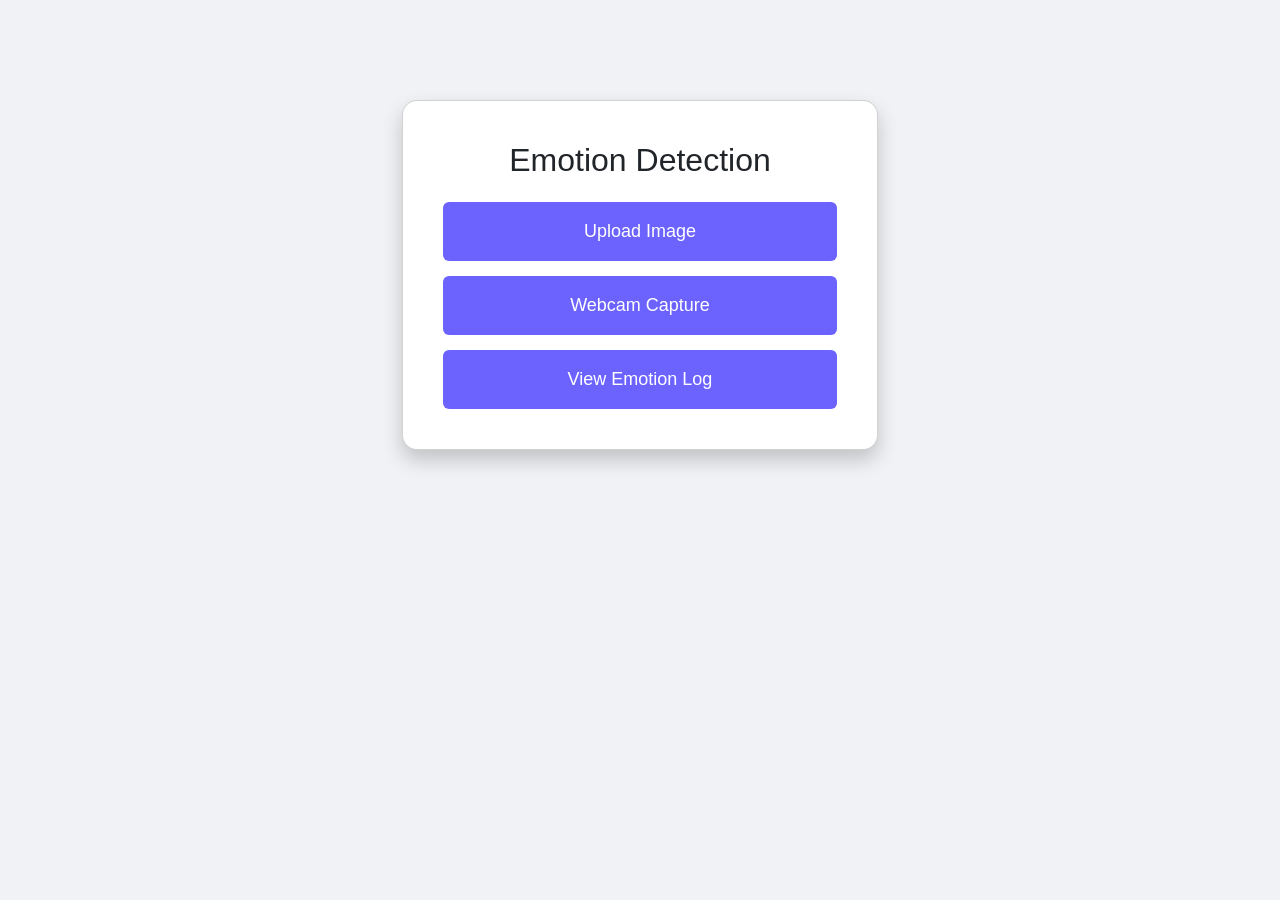
<file: templates/index.html>
<!DOCTYPE html>
<html lang="en">
<head>
<meta charset="UTF-8">
<meta name="viewport" content="width=device-width, initial-scale=1.0">
<title>Emotion Detection Home</title>
<link href="https://cdn.jsdelivr.net/npm/bootstrap@5.3.0/dist/css/bootstrap.min.css" rel="stylesheet">
<style>
body { background: #f0f2f5; font-family: Arial, sans-serif; }
.container { margin-top: 100px; max-width: 500px; }
.card { padding: 40px; border-radius: 15px; box-shadow: 0 10px 20px rgba(0,0,0,0.2); text-align: center; }
.btn-custom { background: #6C63FF; color: white; width: 100%; padding: 15px; margin-top: 15px; font-size: 18px; }
.btn-custom:hover { background: #5751d9; }
</style>
</head>
<body>
<div class="container">
    <div class="card">
        <h2>Emotion Detection</h2>
        <a href="/upload" class="btn btn-custom">Upload Image</a>
        <a href="/webcam_page" class="btn btn-custom">Webcam Capture</a>
        <a href="/view_log" class="btn btn-custom">View Emotion Log</a>
    </div>
</div>
</body>
</html>
</file>
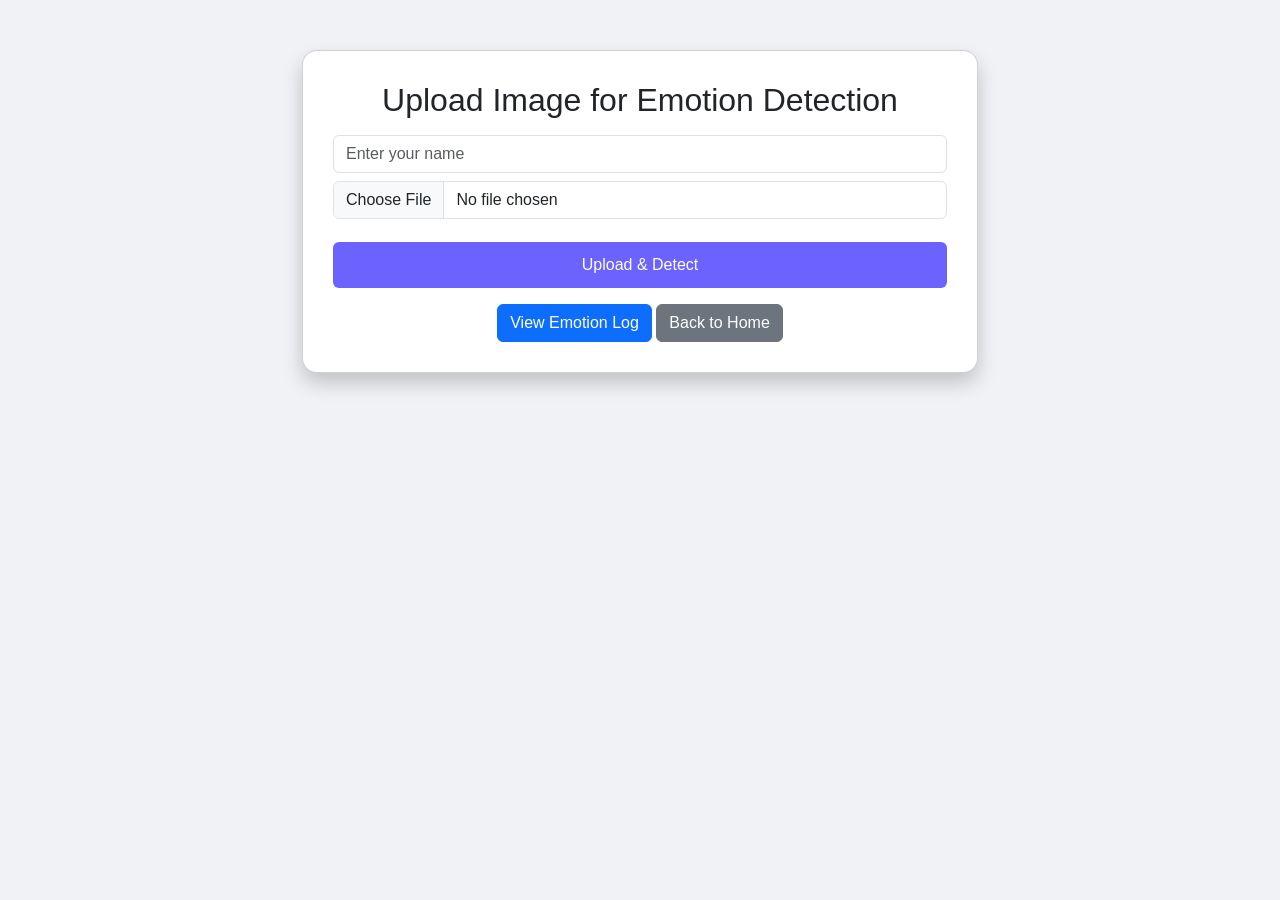
<file: templates/upload.html>
<!DOCTYPE html>
<html lang="en">
<head>
<meta charset="UTF-8">
<meta name="viewport" content="width=device-width, initial-scale=1.0">
<title>Upload - Emotion Detection</title>
<link href="https://cdn.jsdelivr.net/npm/bootstrap@5.3.0/dist/css/bootstrap.min.css" rel="stylesheet">
<style>
body { background: #f0f2f5; font-family: Arial, sans-serif; }
.container { margin-top: 50px; max-width: 700px; }
.card { padding: 30px; border-radius: 15px; box-shadow: 0 10px 20px rgba(0,0,0,0.2); text-align: center; background: white; }
.btn-custom { background: #6C63FF; color: white; width: 100%; padding: 10px; margin-top: 15px; }
.btn-custom:hover { background: #5751d9; }
</style>
</head>
<body>
<div class="container">
    <div class="card">
        <h2 class="mb-3">Upload Image for Emotion Detection</h2>

        <form method="POST" action="/upload" enctype="multipart/form-data">
            <input type="text" name="username" placeholder="Enter your name" class="form-control mb-2" required>
            <input type="file" name="file" class="form-control mb-2" required>
            <button type="submit" class="btn btn-custom">Upload & Detect</button>
        </form>

        <div class="text-center mt-3">
            <a href="/view_log" class="btn btn-primary">View Emotion Log</a>
            <a href="/" class="btn btn-secondary">Back to Home</a>
        </div>
    </div>
</div>
</body>
</html>
</file>
